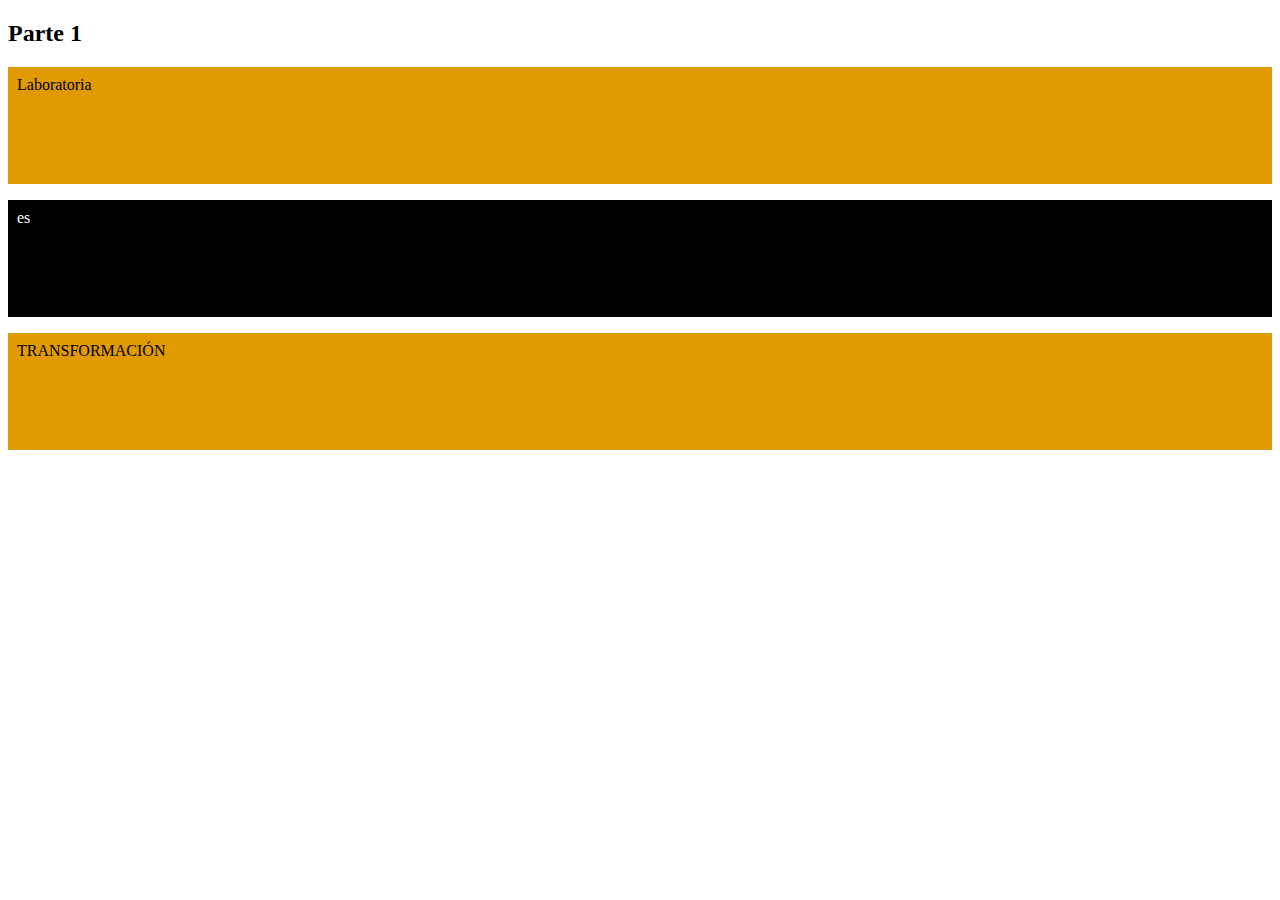
<file: index.html>
<!DOCTYPE html>
<html>
  <head>
    <meta charset="utf-8">
    <title>Banderas Display</title>
    <link rel="stylesheet" href="css/main.css">
  </head>
  <body>
    <h2>Parte 1</h2>
    <p class="linea1">Laboratoria</p>
    <p class="linea2">es</p>
    <p class="linea1">TRANSFORMACIÓN</p>
  </body>
</html>
</file>
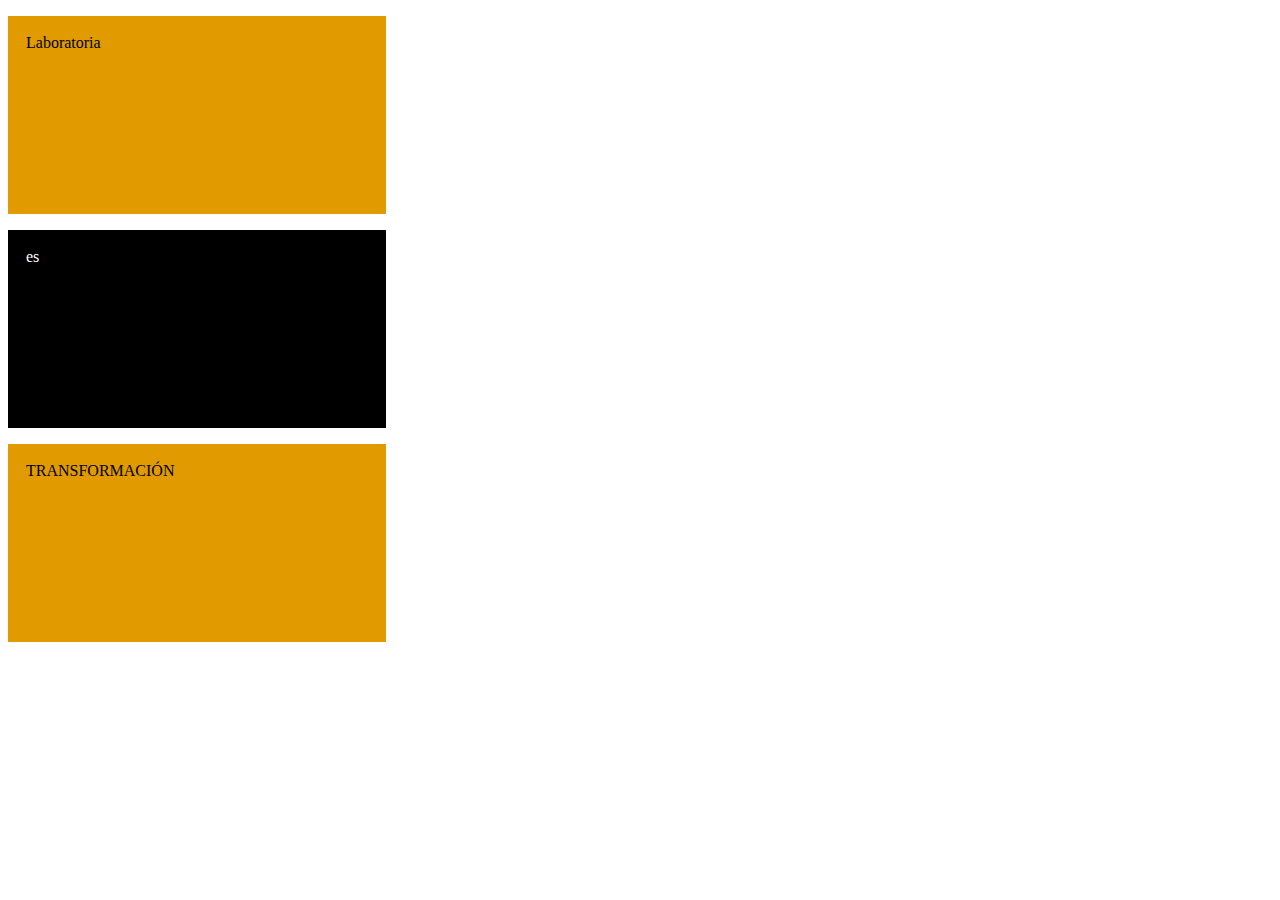
<file: index2.html>
<!DOCTYPE html>
<html>
  <head>
    <meta charset="utf-8">
    <title>Banderas Display</title>
    <link rel="stylesheet" href="css/main2.css">
  </head>
  <body>
    <p class="linea1">Laboratoria</p>
    <p class="linea2">es</p>
    <p class="linea1">TRANSFORMACIÓN</p>
  </body>
</html>
</file>
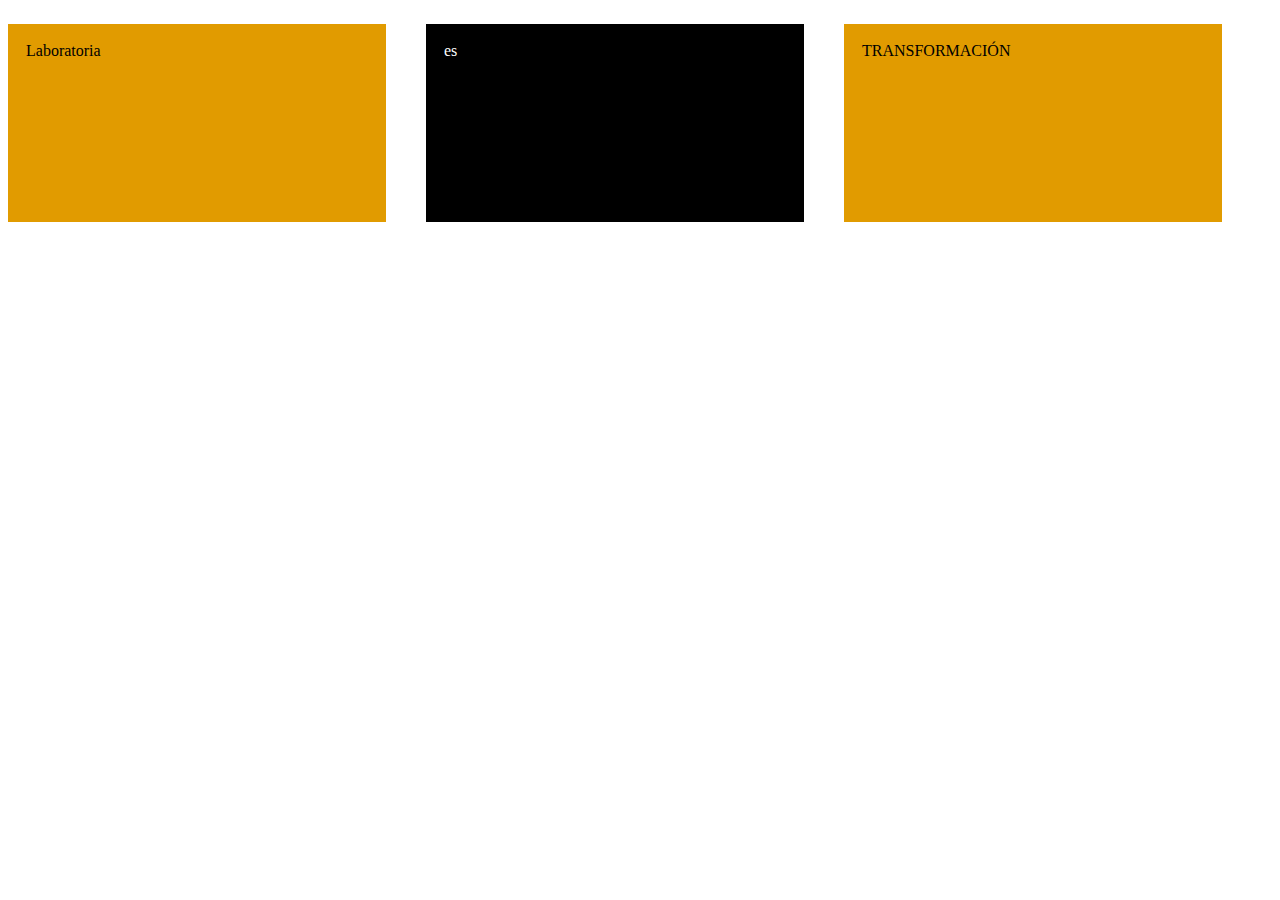
<file: index3.html>
<!DOCTYPE html>
<html>
  <head>
    <meta charset="utf-8">
    <title>Banderas Display</title>
    <link rel="stylesheet" href="css/main3.css">
  </head>
  <body>
    <p class="linea1">Laboratoria</p>
    <p class="linea2">es</p>
    <p class="linea1">TRANSFORMACIÓN</p>
  </body>
</html>
</file>
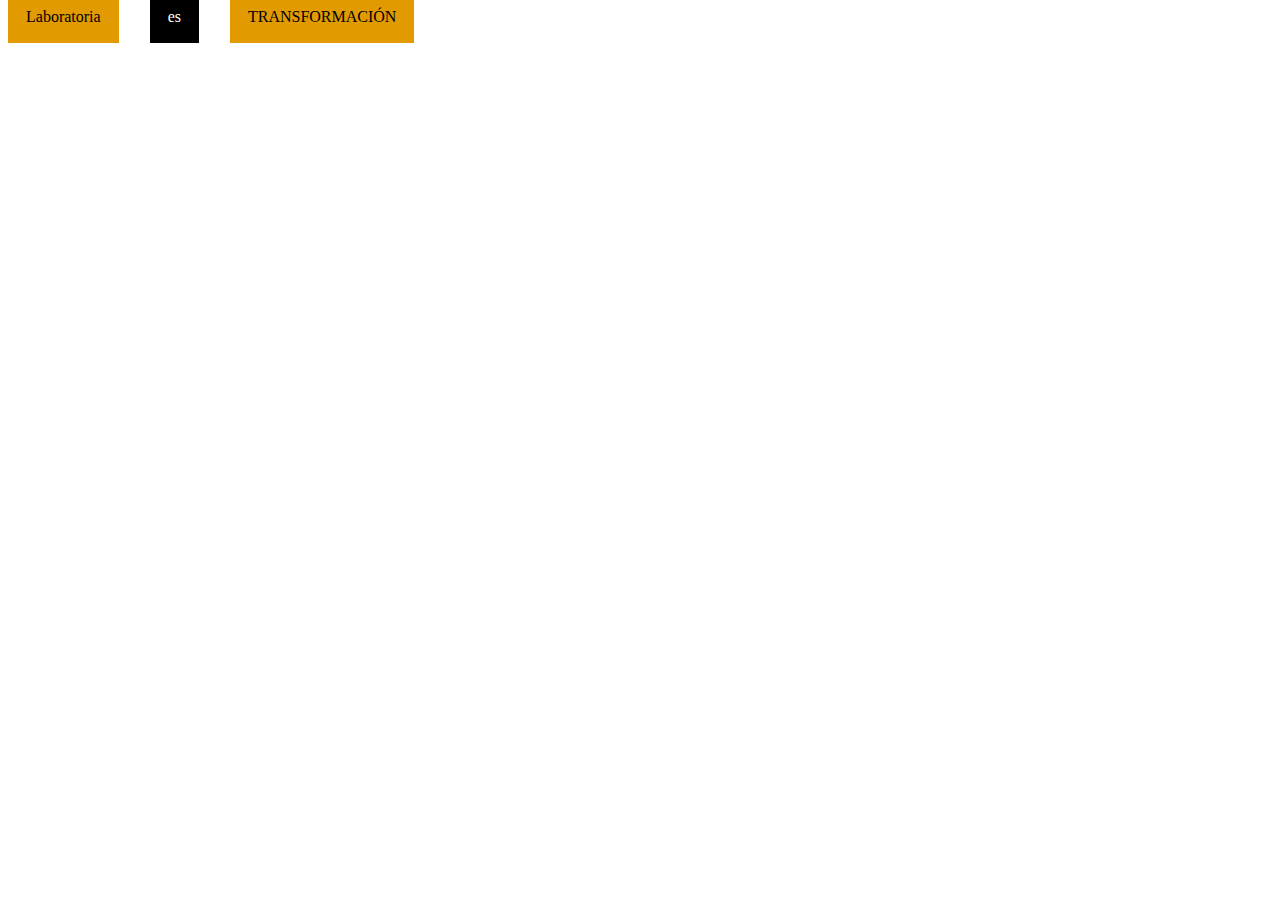
<file: index4.html>
<!DOCTYPE html>
<html>
  <head>
    <meta charset="utf-8">
    <title>Banderas Display</title>
    <link rel="stylesheet" href="css/main4.css">
  </head>
  <body>
    <p class="linea1">Laboratoria</p>
    <p class="linea2">es</p>
    <p class="linea1">TRANSFORMACIÓN</p>
  </body>
</html>
</file>
<file: css/main.css>
p {
  padding-bottom: 10vh;
  padding-top: 1vh;
  padding-left: 1vh;
}
.linea1 {
  background-color: rgb(225, 155, 0);
}

.linea2{
  background-color: rgb(0, 0, 0);
  color: rgb(255, 255, 255);
}
</file>
<file: css/main2.css>
p {
  /*margin-right: 40vh;*/
  display: block;
  height: 20vh;
  width: 40vh;
  padding-left: 2vh;
  padding-top: 2vh;
  margin-right: 4vh;
}

.linea1 {
  background-color: rgb(225, 155, 0);
}

.linea2{
  background-color: rgb(0, 0, 0);
  color: rgb(255, 255, 255);
}
</file>
<file: css/main3.css>
p {
  display: inline-block;
  height: 20vh;
  width: 40vh;
  padding-left: 2vh;
  padding-top: 2vh;
  margin-right: 4vh;
}

.linea1 {
  background-color: rgb(225, 155, 0);
}

.linea2{
  background-color: rgb(0, 0, 0);
  color: rgb(255, 255, 255);
}
</file>
<file: css/main4.css>
p{
  display: inline;
  padding: 2vh;
  margin-right: 3vh;
}
.linea1 {
    background-color: rgb(225, 155, 0);

}
.linea2 {
  background-color: rgb(0,0,0);
  color: rgb(255,255,255);
}
</file>
